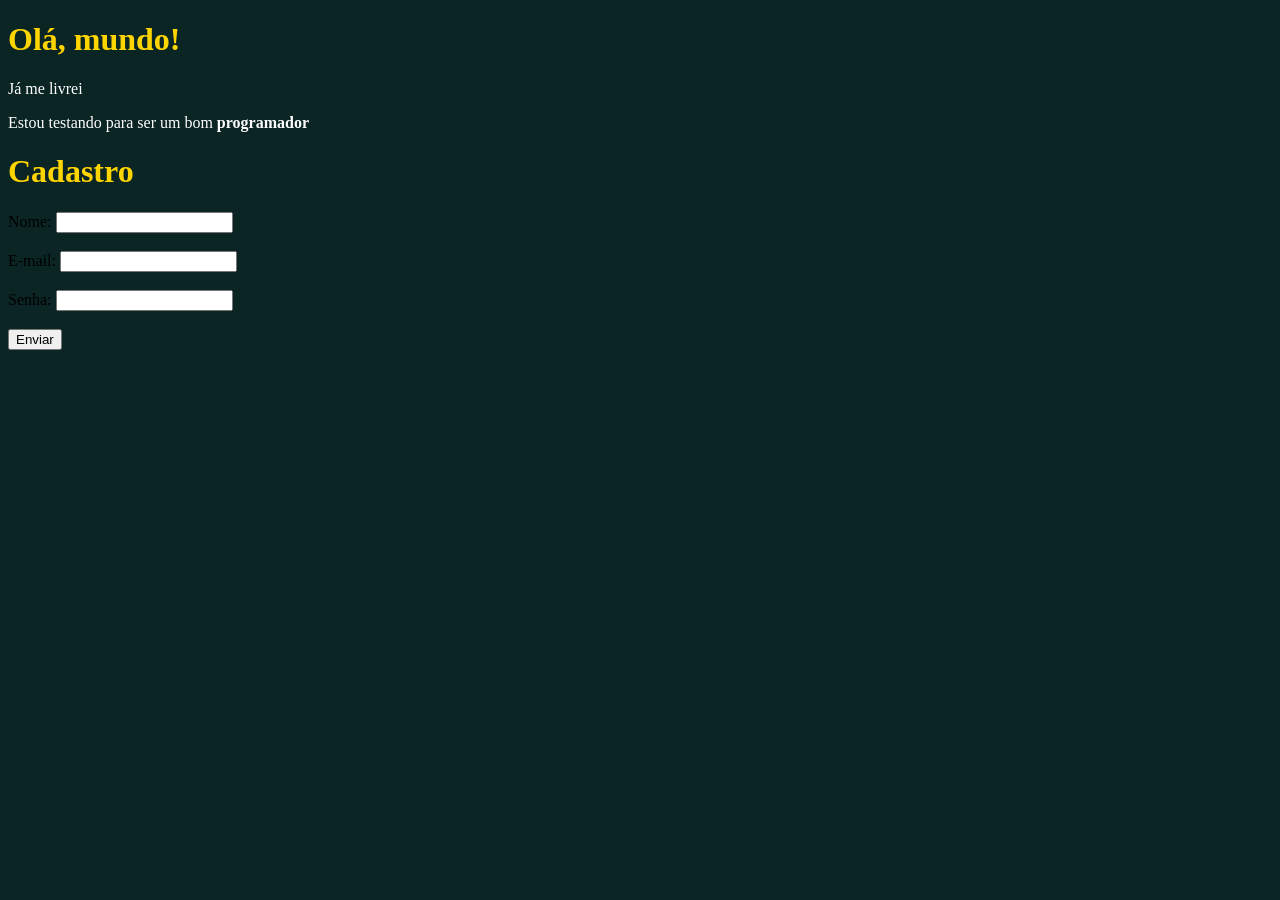
<file: Ex.001/index.html>
<!DOCTYPE html>
<html lang="pt-br">

<head>
    <meta charset="UTF-8">
    <meta name="viewport" content="width=device-width, initial-scale=1.0">
    <title>Curso em Vídeo Guanabara - JS</title>
    <style>
        body {
            background-color: rgb(11, 37, 37);
        }

        h1 {
            color: rgb(255, 213, 0);
        }

        p {
            color: white
        }
    </style>
</head>

<body>
    <h1>Olá, mundo!</h1>
    <p> Já me livrei </p>
    <p>Estou testando para ser um bom <strong>programador</strong></p>
    <h1>Cadastro</h1>

    <form>
        <label for="nome">Nome:</label>
        <input type="text" id="nome" name="nome">

        <br><br>

        <label for="email">E-mail:</label>
        <input type="email" id="email" name="email">

        <br><br>

        <label for="senha">Senha:</label>
        <input type="password" id="senha" name="senha">

        <br><br>

        <button type="submit">Enviar</button>
    </form>
    <script>
        window.alert('Minha primeira mensagem!');
        window.confirm('Está gostando de JS?');
        window.prompt('qual o seu nome?')


        // Assim para fazer comentarios em JS

        /*Tem essa outra foma tbm de fazer comentário*/

        const formulario = document.getElementById("meuFormulario");

        formulario.addEventListener("submit", function (event) {
            event.preventDefault(); // impede o envio

            const nome = document.getElementById("nome").value;

            if (nome === "") {
                alert("Digite seu nome!");
            } else {
                alert("Formulário enviado!");
            }
        });
    </script>
</body>

</html>
</file>
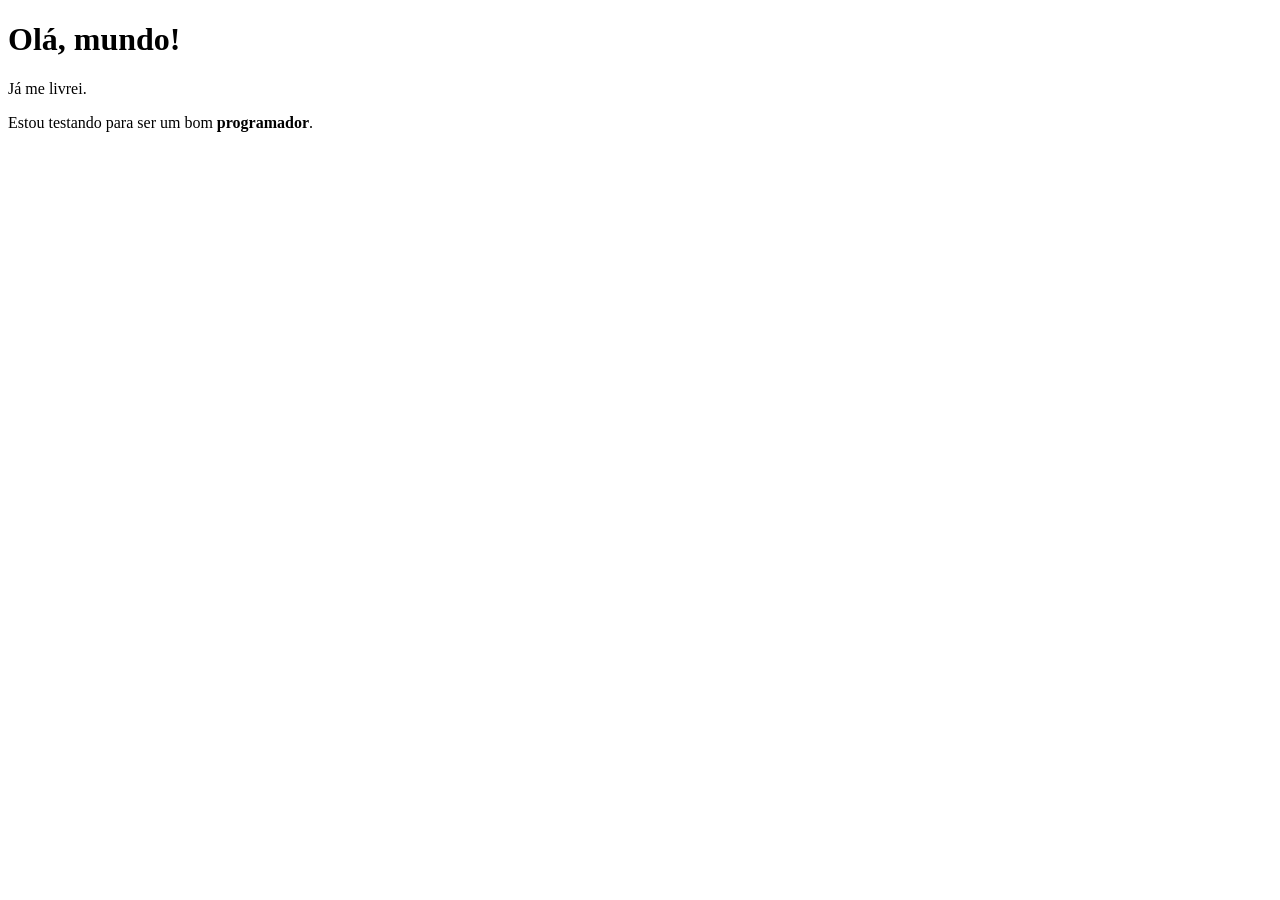
<file: Ex.002/index.html>
<!DOCTYPE html>
<html lang="pt-br">
<head>
    <meta charset="UTF-8">
    <title>Meu primeiro programa</title>
</head>
<body>
    <h1>Olá, mundo!</h1>
    <p>Já me livrei.</p>
    <p>Estou testando para ser um bom <strong>programador</strong>.</p>

    <script>
        var nome = window.prompt('Qual o seu nome?');
        window.alert('Olá, ' + nome + '!');
    </script>
</body>
</html>
</file>
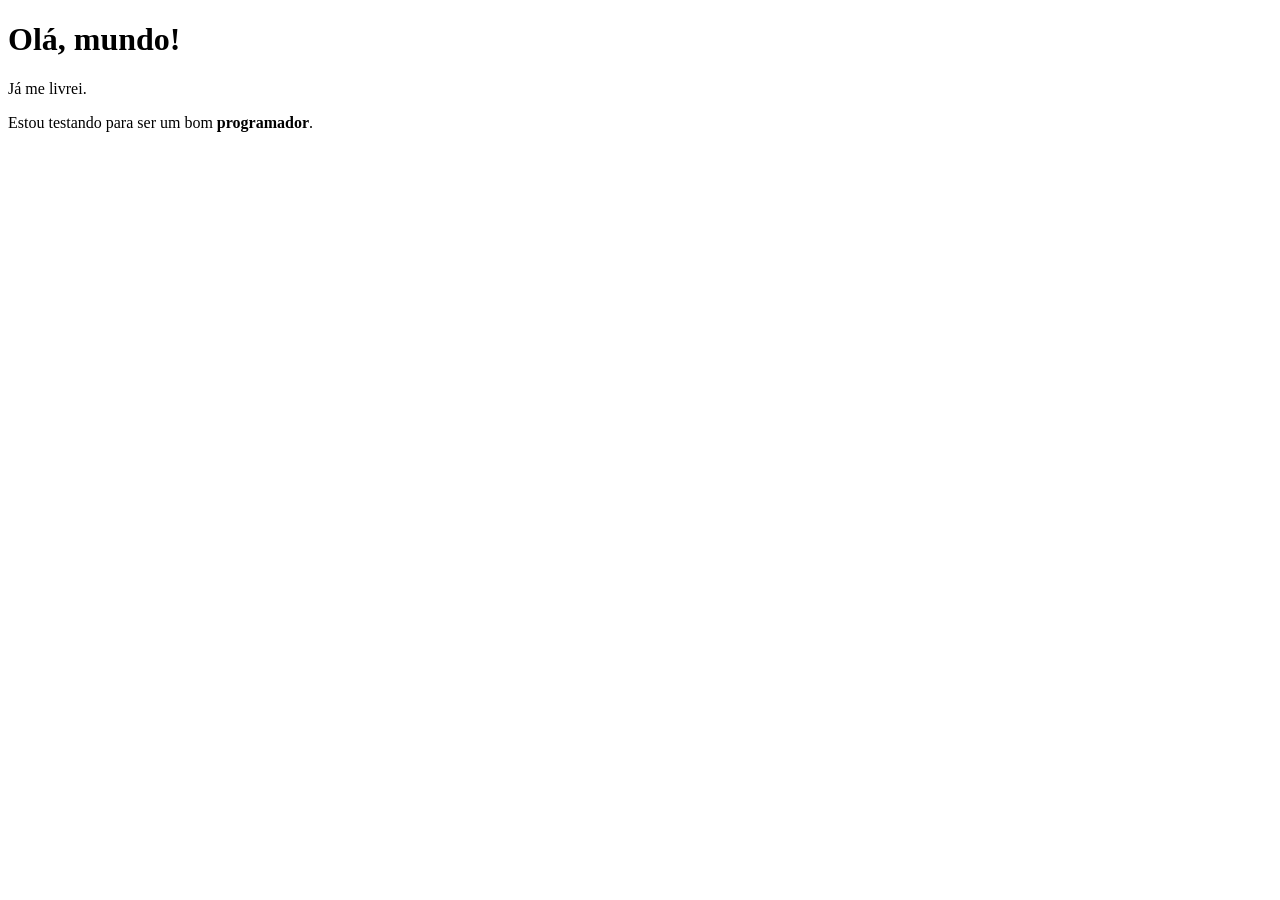
<file: Ex.003/index.html>
<!DOCTYPE html>
<html lang="pt-br">
<head>
    <meta charset="UTF-8">
    <title>Meu primeiro programa</title>
</head>
<body>
    <h1>Olá, mundo!</h1>
    <p>Já me livrei.</p>
    <p>Estou testando para ser um bom <strong>programador</strong>.</p>

    <script>
        var n1 = Number.parseInt(window.prompt('Digite um número:'))
        var n2 = Number(window.prompt('Digite outro número:'))
        var s = n1 + n2
        window.alert('A soma é igual a ' + s) /*Tem que converter para números o texto*/
    </script>
</body>
</html>
</file>
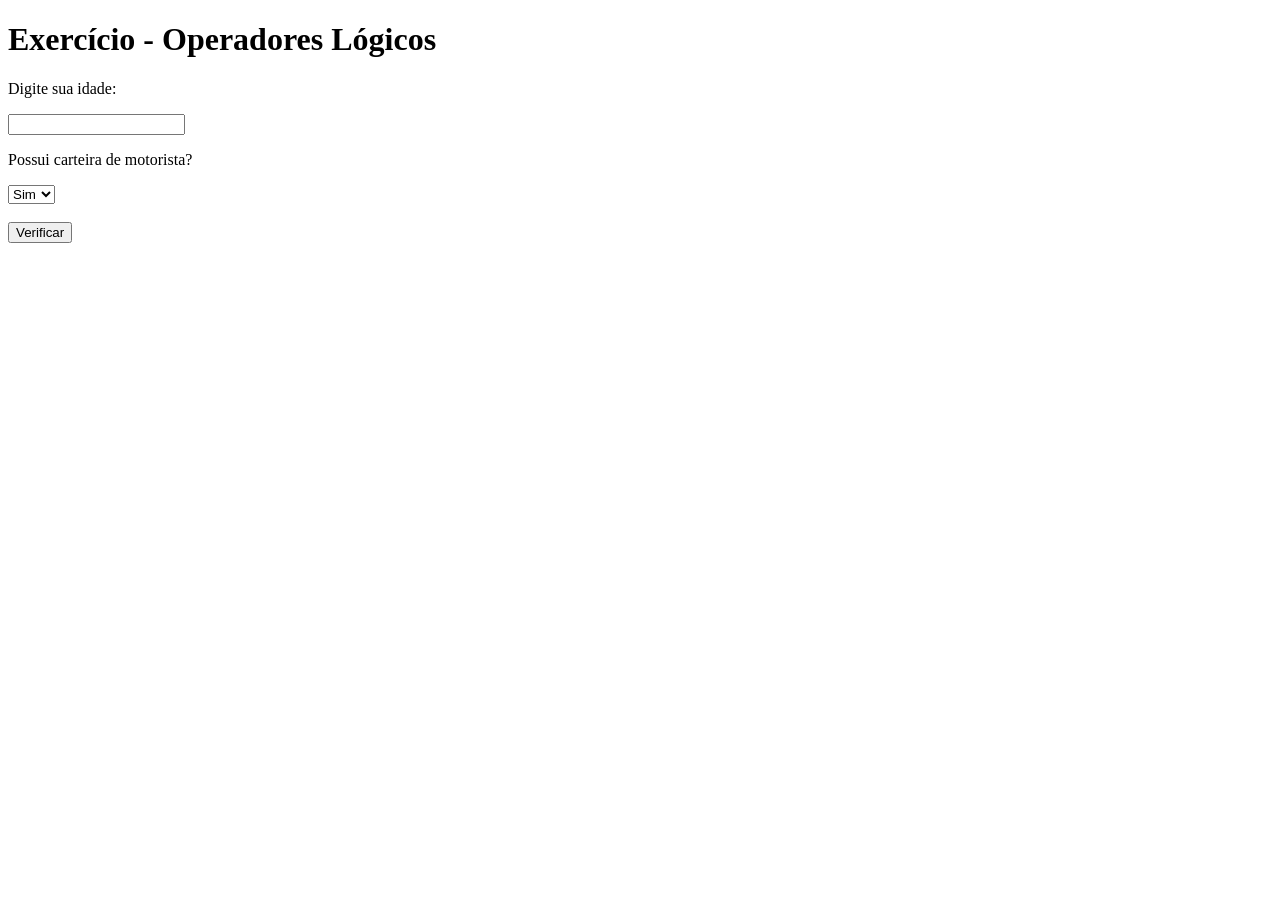
<file: Ex.005 Operadores/index.html>
<!DOCTYPE html>
<html lang="pt-BR">
<head>
    <meta charset="UTF-8">
    <meta name="viewport" content="width=device-width, initial-scale=1.0">
    <title>Operadores Lógicos</title>
</head>
<body>

    <h1>Exercício - Operadores Lógicos</h1>

    <p>Digite sua idade:</p>
    <input type="number" id="idade">

    <p>Possui carteira de motorista?</p>
    <select id="carteira">
        <option value="true">Sim</option>
        <option value="false">Não</option>
    </select>

    <br><br>

    <button onclick="verificar()">Verificar</button>

    <h2 id="resultado"></h2>

    <script src="script.js"></script>

</body>
</html>
</file>
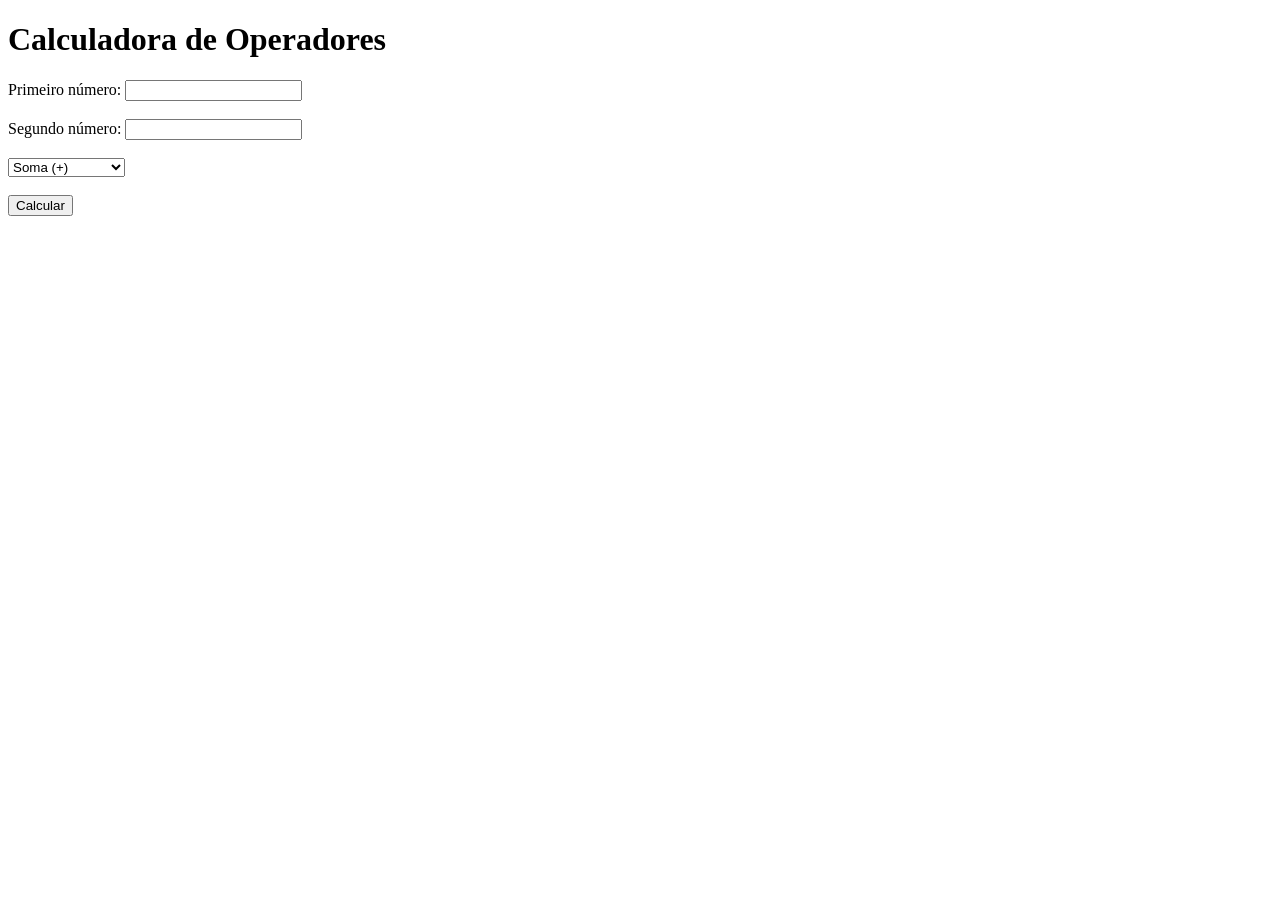
<file: Ex.005/index.html>
<!DOCTYPE html>
<html lang="pt-BR">
<head>
    <meta charset="UTF-8">
    <title>Calculadora de Operadores</title>
</head>
<body>

    <h1>Calculadora de Operadores</h1>

    <label>Primeiro número:</label>
    <input type="number" id="n1">

    <br><br>

    <label>Segundo número:</label>
    <input type="number" id="n2">

    <br><br>

    <select id="operador">
        <option value="+">Soma (+)</option>
        <option value="-">Subtração (-)</option>
        <option value="*">Multiplicação (*)</option>
        <option value="/">Divisão (/)</option>
        <option value="%">Resto (%)</option>
        <option value="**">Potência (**)</option>
    </select>

    <br><br>

    <button onclick="calcular()">
        Calcular
    </button>

    <h2 id="resultado"></h2>

    <script src="script.js"></script>

</body>
</html>
</file>
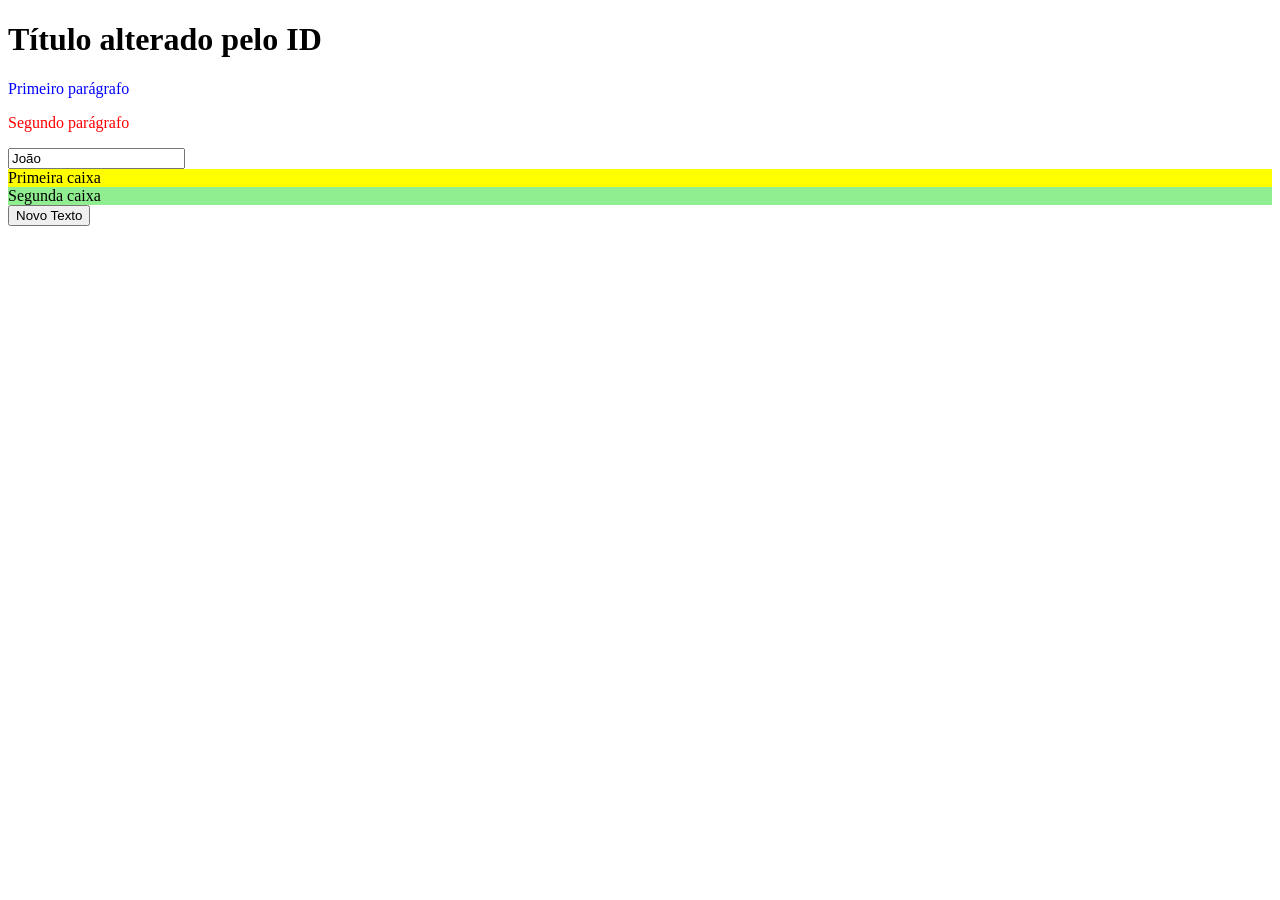
<file: Ex.006 (DOM)/index.html>
<!DOCTYPE html>
<html lang="pt-BR">
<head>
    <meta charset="UTF-8">
    <title>Exemplos DOM</title>
</head>
<body>

    <!-- ID -->
    <h1 id="titulo">Título da Página</h1>

    <!-- Tag (Marca) -->
    <p>Primeiro parágrafo</p>
    <p>Segundo parágrafo</p>

    <!-- Name -->
    <input type="text" name="nome" placeholder="Digite seu nome">

    <!-- Classe -->
    <div class="caixa">Primeira caixa</div>
    <div class="caixa">Segunda caixa</div>

    <!-- Seletor CSS -->
    <button id="botao">Clique aqui</button>

    <script>

        // ==========================
        // 1. getElementById()
        // ==========================
        let titulo = document.getElementById("titulo");
        titulo.innerHTML = "Título alterado pelo ID";


        // ==========================
        // 2. getElementsByTagName()
        // ==========================
        let paragrafos = document.getElementsByTagName("p");

        paragrafos[0].style.color = "blue";
        paragrafos[1].style.color = "red";


        // ==========================
        // 3. getElementsByName()
        // ==========================
        let campoNome = document.getElementsByName("nome");

        campoNome[0].value = "João";


        // ==========================
        // 4. getElementsByClassName()
        // ==========================
        let caixas = document.getElementsByClassName("caixa");

        caixas[0].style.background = "yellow";
        caixas[1].style.background = "lightgreen";


        // ==========================
        // 5. querySelector()
        // ==========================
        let botao = document.querySelector("#botao");

        botao.innerHTML = "Novo Texto";

    </script>

</body>
</html>
</file>
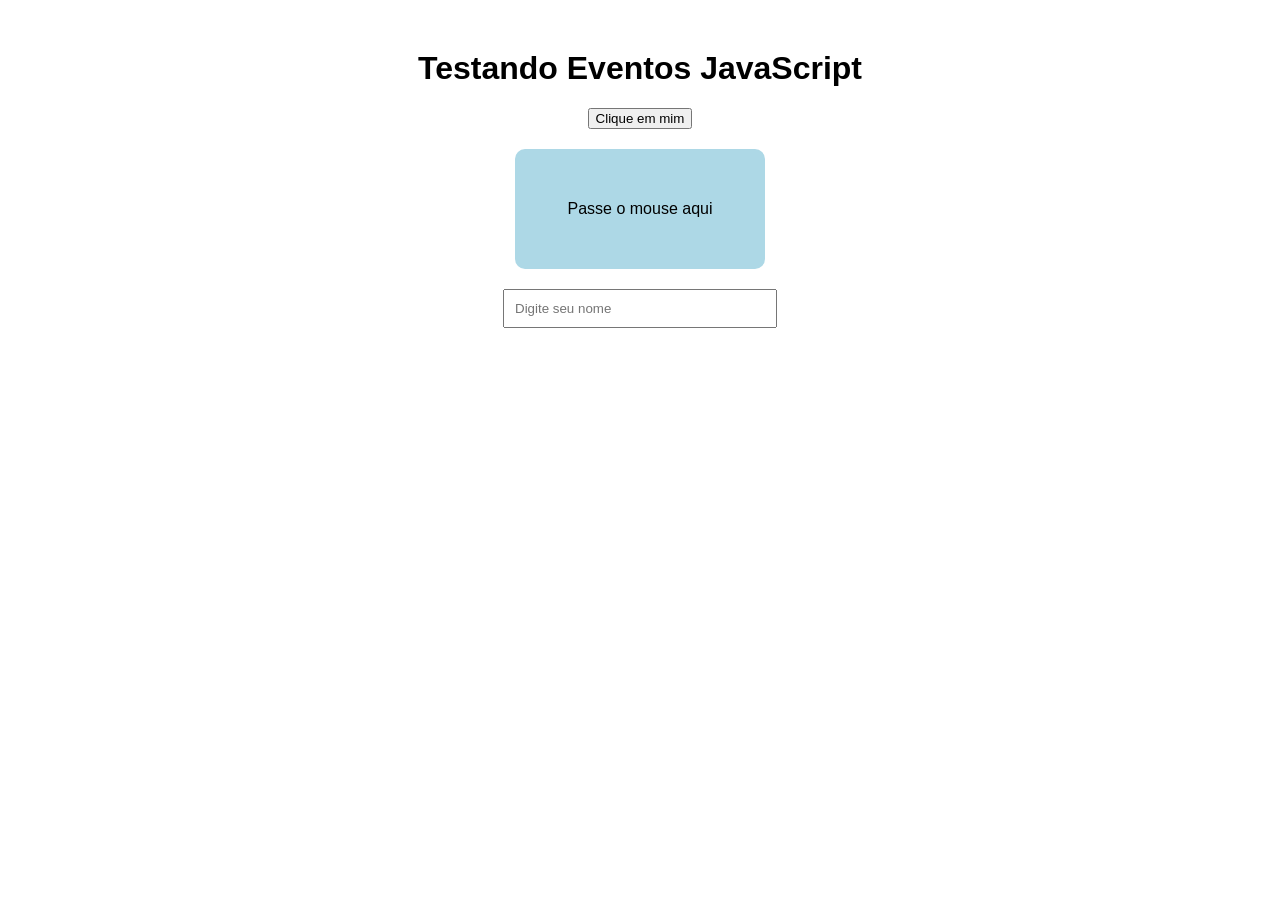
<file: Ex.007 (Eventos)/index.html>
<!DOCTYPE html>
<html lang="pt-BR">
<head>
    <meta charset="UTF-8">
    <meta name="viewport" content="width=device-width, initial-scale=1.0">
    <title>Eventos JavaScript</title>

    <style>
        body {
            font-family: Arial, Helvetica, sans-serif;
            text-align: center;
            margin-top: 50px;
        }

        #caixa {
            width: 250px;
            height: 120px;
            background-color: lightblue;
            margin: 20px auto;
            display: flex;
            justify-content: center;
            align-items: center;
            border-radius: 10px;
            transition: .3s;
            cursor: pointer;
        }

        input {
            padding: 10px;
            width: 250px;
        }

        #mensagem {
            margin-top: 20px;
            font-size: 20px;
            font-weight: bold;
        }
    </style>
</head>

<body>

    <h1>Testando Eventos JavaScript</h1>

    <button id="botao">Clique em mim</button>

    <div id="caixa">
        Passe o mouse aqui
    </div>

    <input type="text" id="nome" placeholder="Digite seu nome">

    <p id="mensagem"></p>

    <script>

        let botao = document.getElementById("botao");
        let caixa = document.getElementById("caixa");
        let nome = document.getElementById("nome");
        let mensagem = document.getElementById("mensagem");

        // Evento CLICK
        botao.addEventListener("click", function () {
            alert("Você clicou no botão!");
        });

        // Evento MOUSEOVER
        caixa.addEventListener("mouseover", function () {
            caixa.style.backgroundColor = "lightgreen";
            caixa.innerHTML = "Mouse em cima!";
        });

        // Evento MOUSEOUT
        caixa.addEventListener("mouseout", function () {
            caixa.style.backgroundColor = "lightblue";
            caixa.innerHTML = "Passe o mouse aqui";
        });

        // Evento INPUT
        nome.addEventListener("input", function () {
            mensagem.innerHTML = "Olá, " + nome.value + "!";
        });

    </script>

</body>
</html>
</file>
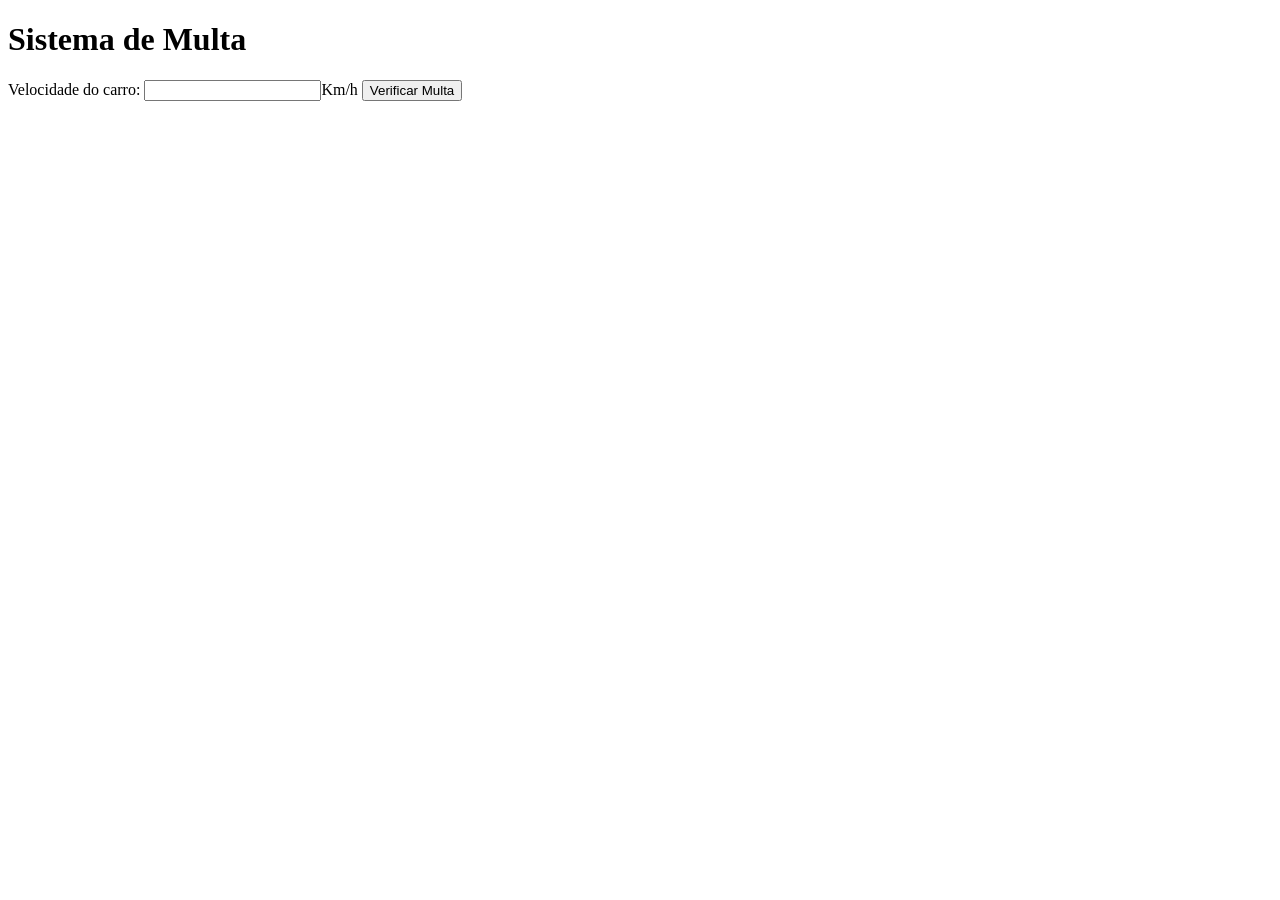
<file: Ex.008/index.html>
<!DOCTYPE html>
<html lang="en">
<head>
    <meta charset="UTF-8">
    <meta name="viewport" content="width=device-width, initial-scale=1.0">
    <title>Testando</title>
</head>
<body>
    <h1>Sistema de Multa</h1>
    Velocidade do carro: <input type= "number" id="velocidade">Km/h 
    <button onclick="verificarMulta()">Verificar Multa</button>
    <p id="resultado"></p>
    <script src="app.js"></script>
</body>
</html>
</file>
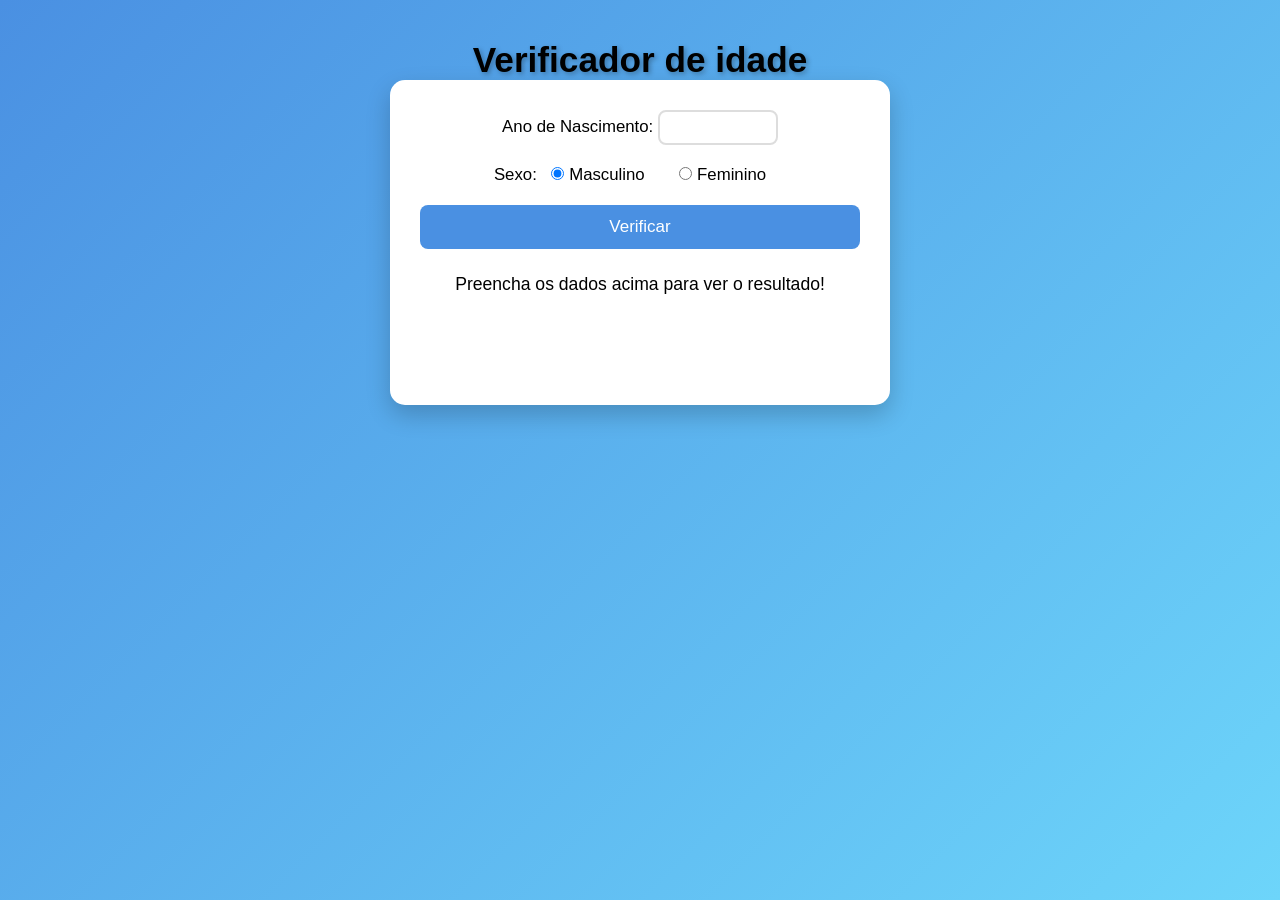
<file: Ex.010 Calculador de idade/index.html>
<!DOCTYPE html>
<html lang="pt-br">
<head>
    <meta charset="UTF-8">
    <meta name="viewport" content="width=device-width, initial-scale=1.0">
    <title>Verificador de idade</title>
    <link rel="stylesheet" href="style.css">
</head>
<body>
    <header>
        <h1>Verificador de idade</h1>
    <section>
    <div>
        <p>
            Ano de Nascimento:
            <input type="number" name="txtano" id="txtano" min="0">
        </p>

        <p>
            Sexo:
            <input type="radio" name="radsex" id="mas" checked>
            <label for="mas">Masculino</label>

            <input type="radio" name="radsex" id="fem">
            <label for="fem">Feminino</label>
        </p>

        <p>
            <input type="button" value="Verificar" onclick="verificar()">
        </p>
    </div>

    <div id="res">
        Preencha os dados acima para ver o resultado!
    </div>
    <footer>
        <p>
            &copy; TaylerNP
        </p>
    </footer>
</section>

    <script src="script.js"></script>
</body>
</html>
</file>
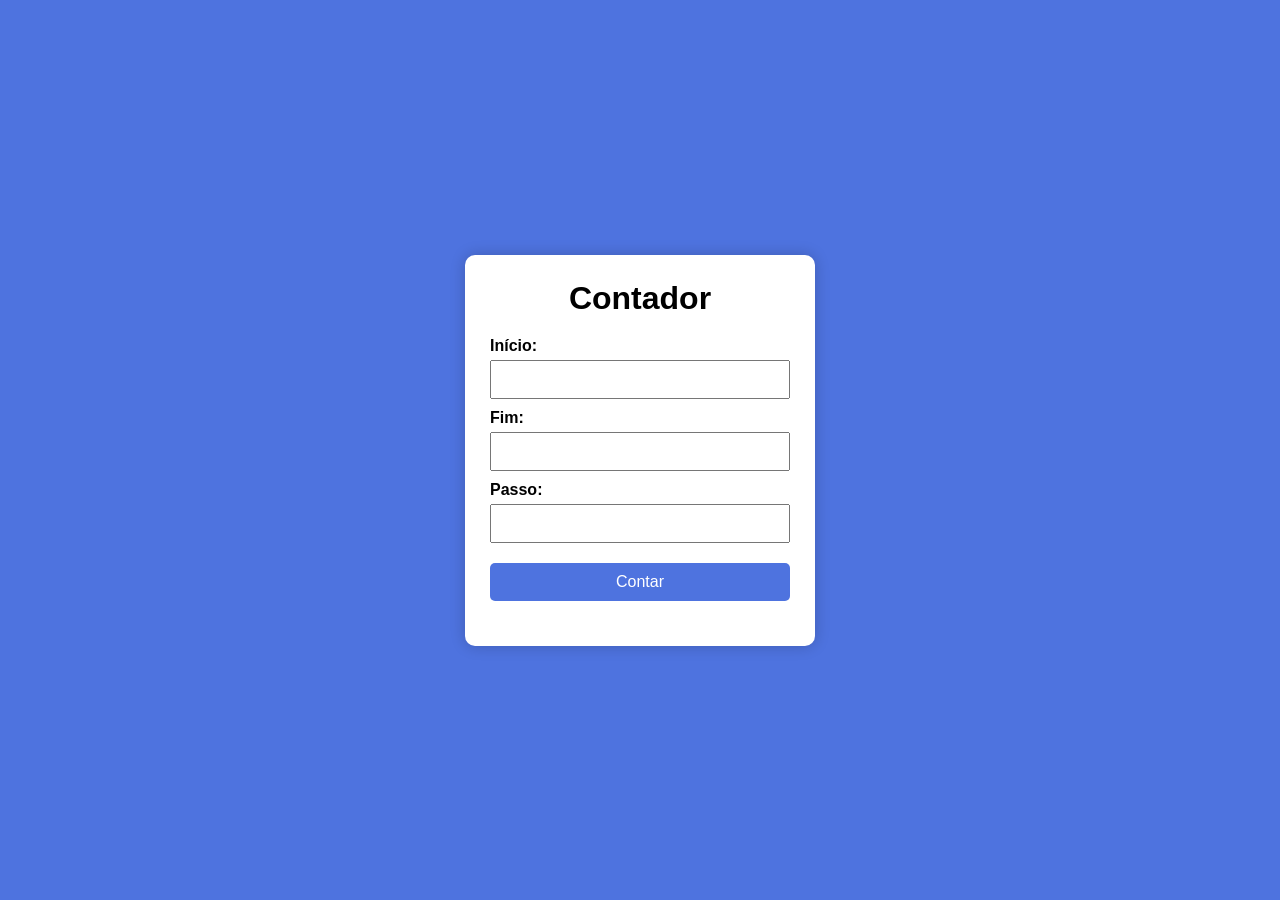
<file: Ex.012 (Site de repetição)/index.html>
<!DOCTYPE html>
<html lang="pt-br">
<head>
    <meta charset="UTF-8">
    <meta name="viewport" content="width=device-width, initial-scale=1.0">
    <title>Contador</title>
    <link rel="stylesheet" href="style.css">
</head>
<body>

<div class="container">
    <h1>Contador</h1>

    <label>Início:</label>
    <input type="number" id="inicio">

    <label>Fim:</label>
    <input type="number" id="fim">

    <label>Passo:</label>
    <input type="number" id="passo">

    <button onclick="contar()">Contar</button>

    <div id="resultado"></div>
</div>

<script src="script.js"></script>

</body>
</html>
</file>
<file: Ex.010 Calculador de idade/style.css>
* {
    margin: 0;
    padding: 0;
    box-sizing: border-box;
    font-family: Arial, Helvetica, sans-serif;
}

body {
    background: linear-gradient(135deg, #4a90e2, #6dd5fa);
    min-height: 100vh;
    display: flex;
    flex-direction: column;
}

header {
    text-align: center;
    color: rgb(0, 0, 0);
    margin: 40px 0 25px;
}

header h1 {
    font-size: 2.2rem;
    text-shadow: 2px 2px 5px rgba(0,0,0,.3);
}

section {
    background: white;
    width: 90%;
    max-width: 500px;
    margin: auto;
    padding: 30px;
    border-radius: 15px;
    box-shadow: 0 10px 25px rgba(0,0,0,.2);
}

p {
    margin-bottom: 20px;
    font-size: 1.05rem;
}

input[type="number"] {
    width: 120px;
    padding: 8px;
    border: 2px solid #ddd;
    border-radius: 8px;
    outline: none;
    transition: .3s;
}

input[type="number"]:focus {
    border-color: #4a90e2;
}

input[type="radio"] {
    margin-left: 10px;
}

label {
    margin-right: 20px;
}

input[type="button"] {
    width: 100%;
    padding: 12px;
    background: #4a90e2;
    color: white;
    border: none;
    border-radius: 8px;
    font-size: 17px;
    cursor: pointer;
    transition: .3s;
}

input[type="button"]:hover {
    background: #357ABD;
    transform: translateY(-2px);
}

#res {
    text-align: center;
    font-size: 1.1rem;
    margin-top: 25px;
}

#foto {
    width: 220px;
    height: 220px;
    object-fit: cover;
    border-radius: 50%;
    border: 5px solid #4a90e2;
    margin-top: 20px;
    box-shadow: 0 5px 15px rgba(0,0,0,.25);
}

footer {
    text-align: center;
    color: white;
    margin: 30px 0;
    font-style: italic;
}
</file>
<file: Ex.012 (Site de repetição)/style.css>
*{
    margin:0;
    padding:0;
    box-sizing:border-box;
    font-family:Arial, Helvetica, sans-serif;
}

body{
    background:#4e73df;
    display:flex;
    justify-content:center;
    align-items:center;
    height:100vh;
}

.container{
    background:white;
    padding:25px;
    border-radius:10px;
    width:350px;
    box-shadow:0 0 15px rgba(0,0,0,.2);
}

h1{
    text-align:center;
    margin-bottom:20px;
}

label{
    display:block;
    margin-top:10px;
    font-weight:bold;
}

input{
    width:100%;
    padding:10px;
    margin-top:5px;
}

button{
    width:100%;
    padding:10px;
    margin-top:20px;
    cursor:pointer;
    border:none;
    background:#4e73df;
    color:white;
    font-size:16px;
    border-radius:5px;
}

button:hover{
    background:#355acb;
}

#resultado{
    margin-top:20px;
    font-size:18px;
    text-align:center;
    word-wrap:break-word;
}
</file>
